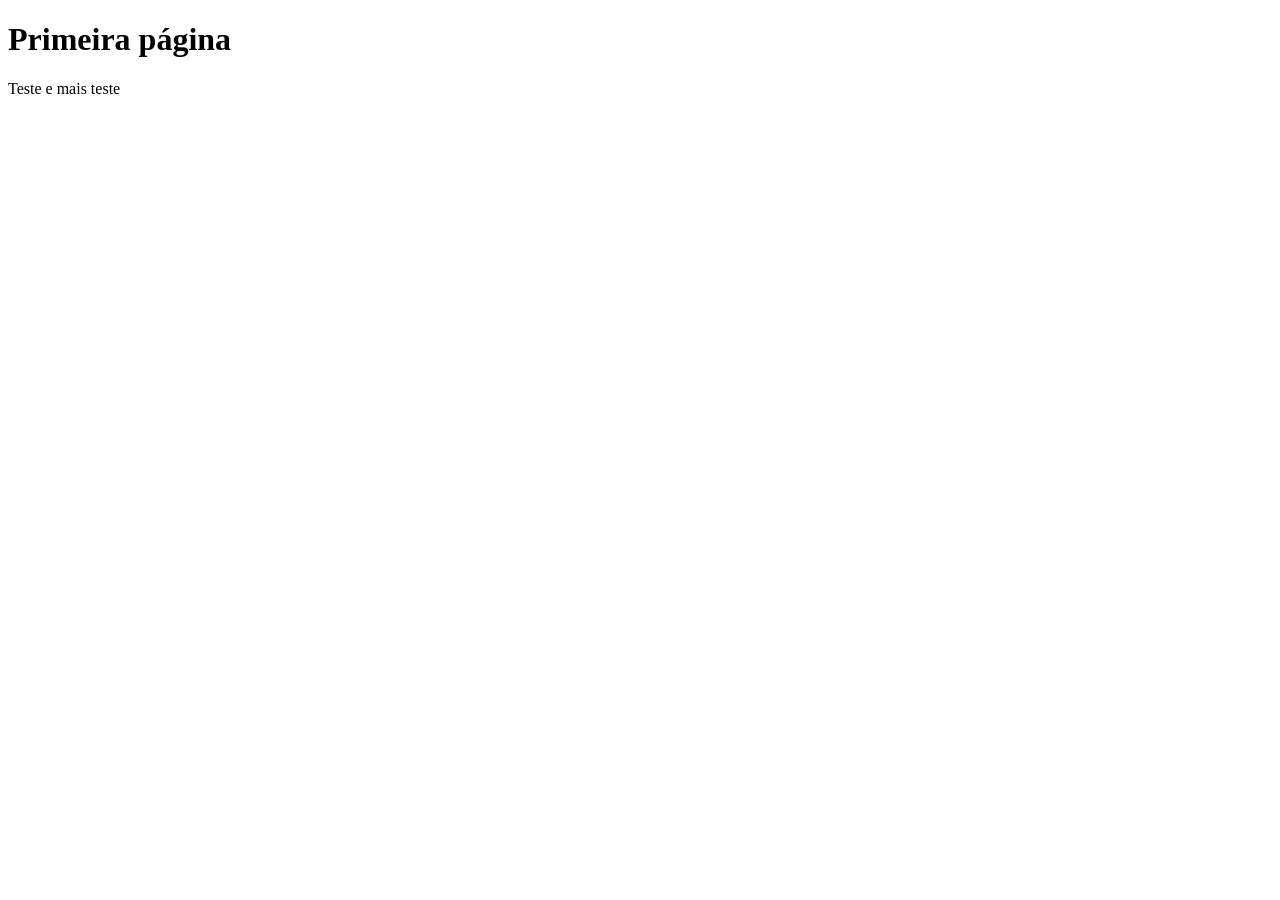
<file: index.html>
<!DOCTYPE html>
<html lang="en">

<head>
    <meta charset="UTF-8">
    <meta name="viewport" content="width=device-width, initial-scale=1.0">
    <title>Primeira página com CSS</title>
</head>

<body>
    <h1>Primeira página</h1>
    <p>Teste e mais teste</p>
</body>

</html>
</file>
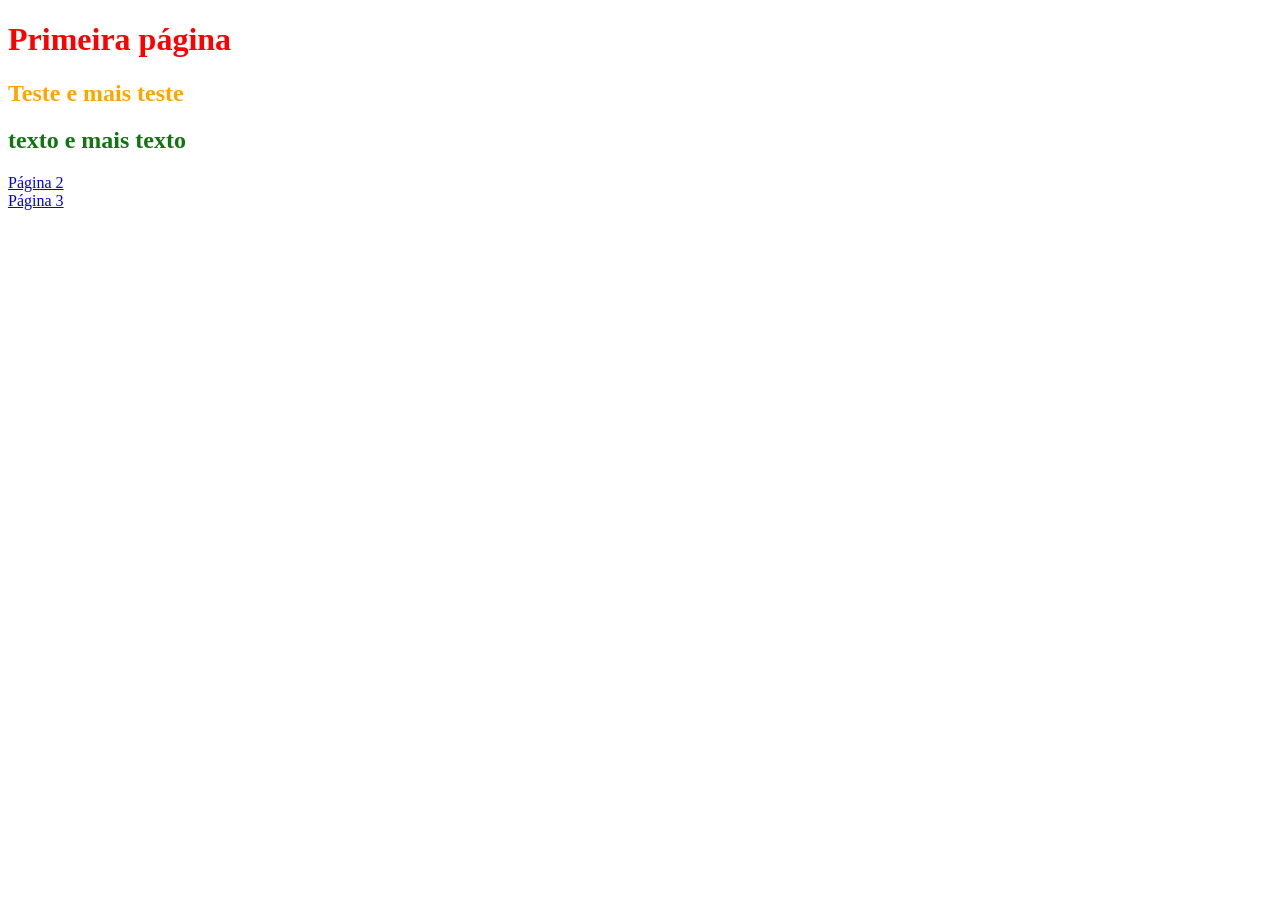
<file: teste.html&css/index.html>
<!DOCTYPE html>
<html lang="en">

<head>
    <meta charset="UTF-8">
    <meta name="viewport" content="width=device-width, initial-scale=1.0">
    <title>Primeira página com CSS</title>
</head>
<style>
    h1 {
        color: red;
    }

    h2 {
        color: orange;
    }
</style>

<body>
    <h1>Primeira página</h1>
    <h2>Teste e mais teste</h2>
    <h2 style="color: rgb(17, 116, 17);">texto e mais texto</h2>
    <a href="index2.html">Página 2</a><br>
    <a href="index3.html">Página 3</a>
</body>

</html>
</file>
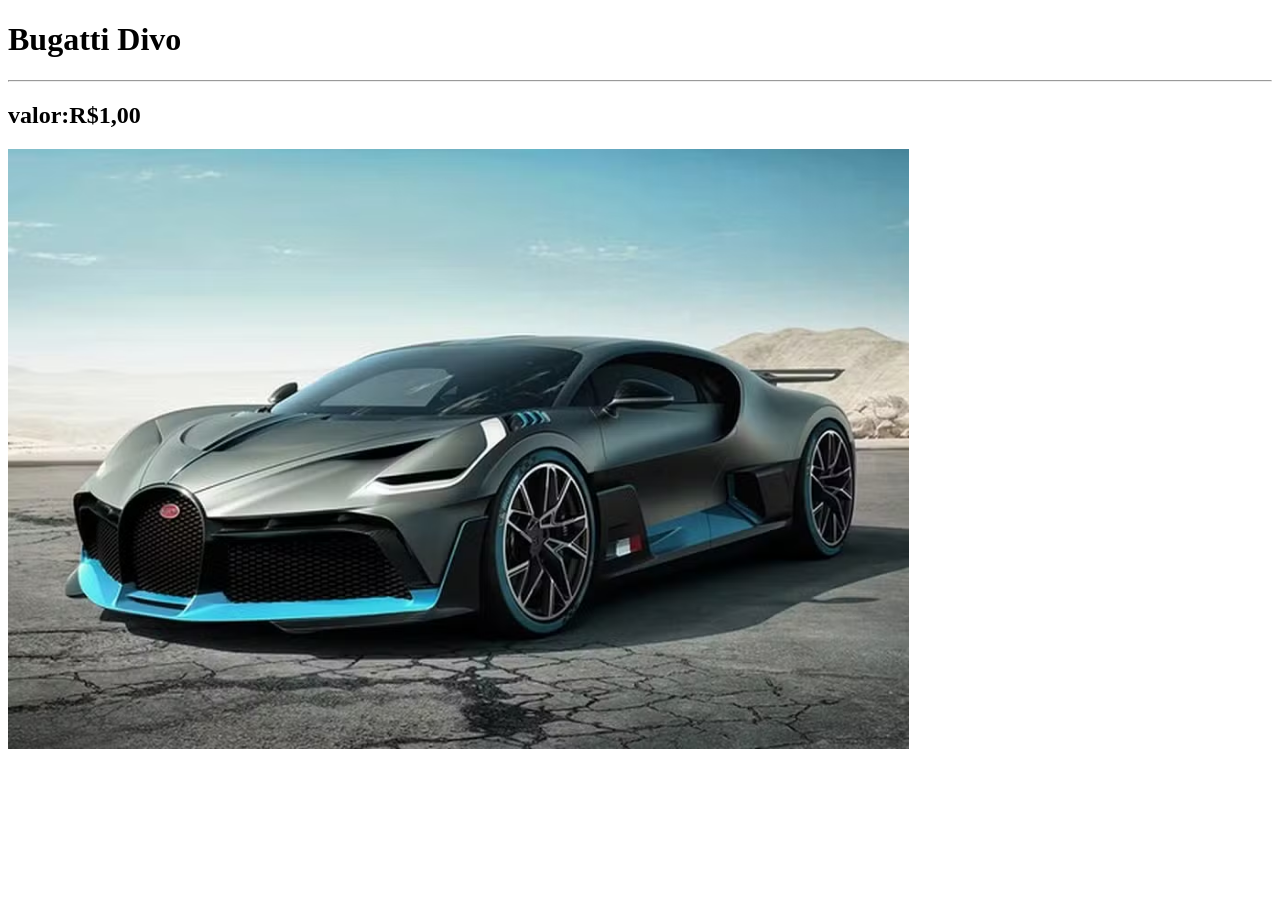
<file: teste.html&css/bugatti.html>
<!DOCTYPE html>
<html lang="en">

<head>
    <meta charset="UTF-8">
    <meta name="viewport" content="width=device-width, initial-scale=1.0">
    <title>Bugatti Divo</title>
</head>

<body>
    <h1>Bugatti Divo</h1>
    <hr>
    <h2>valor:R$1,00</h2>
    <img src="Bugatti Ronaldo.avif" height="600px">
</body>

</html>
</file>
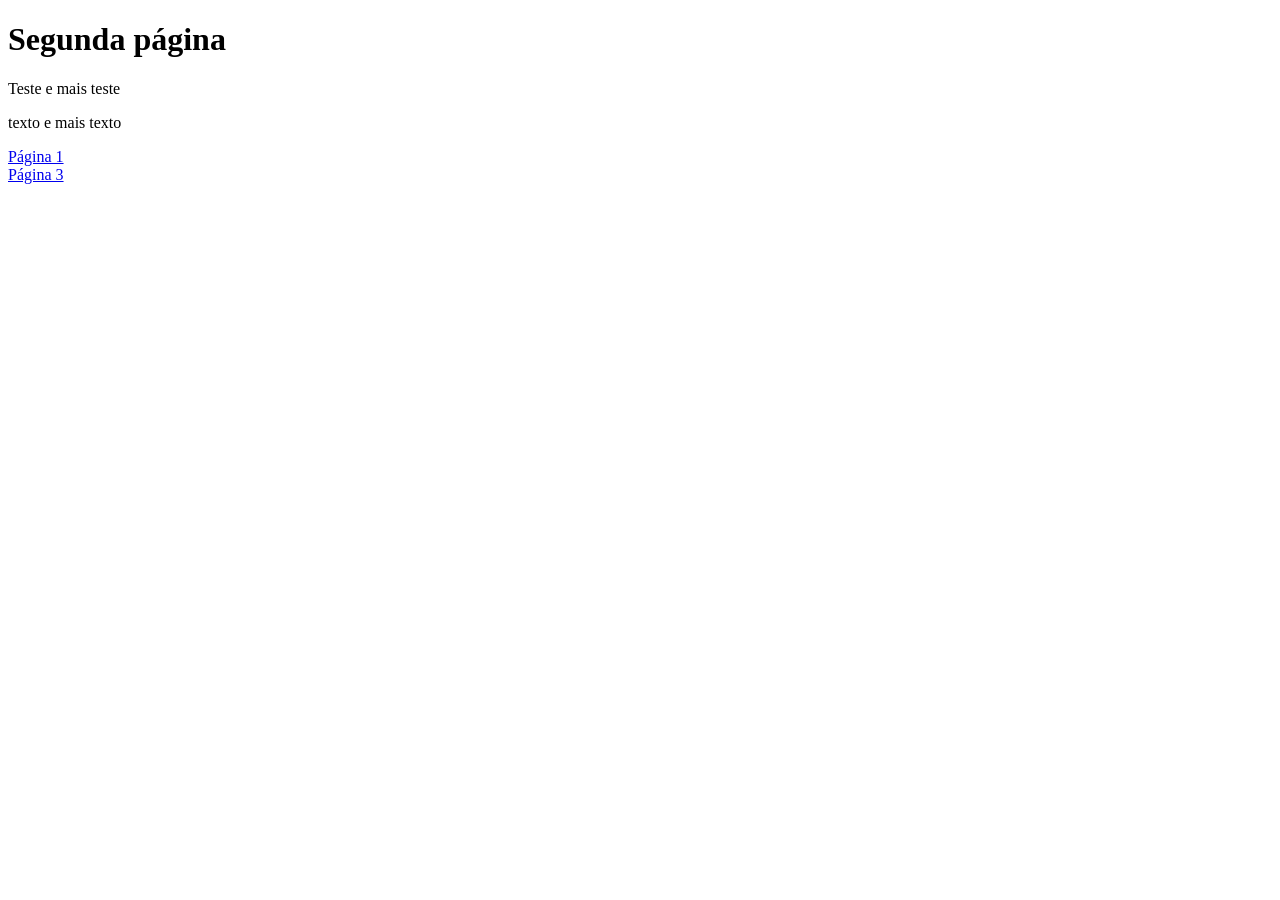
<file: teste.html&css/index2.html>
<!DOCTYPE html>
<html lang="en">

<head>
    <meta charset="UTF-8">
    <meta name="viewport" content="width=device-width, initial-scale=1.0">
    <title>Document</title>
</head>

<body>
    <h1>Segunda página</h1>
    <p>Teste e mais teste</p>
    <p>texto e mais texto</p>
    <a href="index.html">Página 1</a><br>
    <a href="index3.html">Página 3</a>
</body>

</html>
</file>
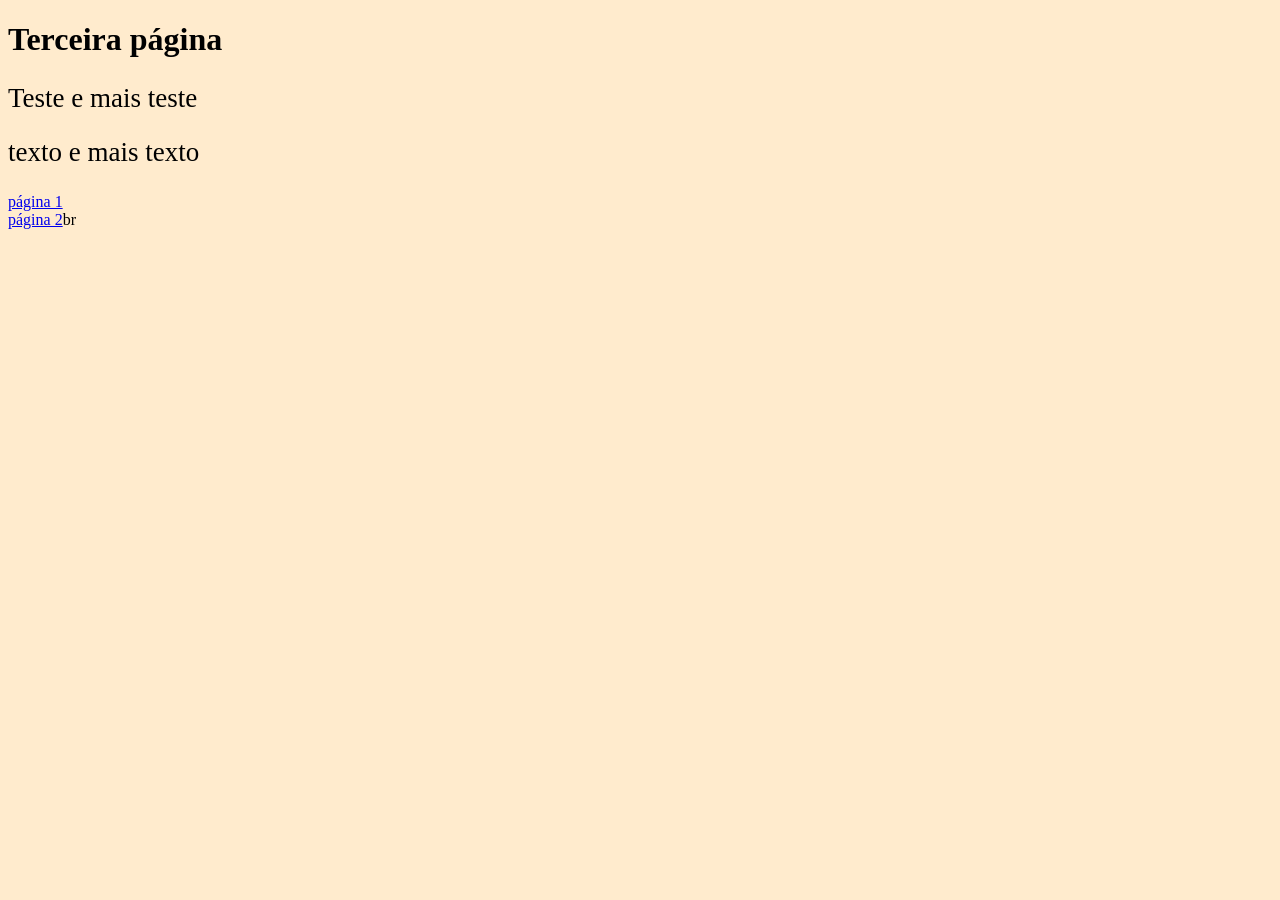
<file: teste.html&css/index3.html>
<!DOCTYPE html>
<html lang="en">

<head>
    <meta charset="UTF-8">
    <meta name="viewport" content="width=device-width, initial-scale=1.0">
    <title>Document</title>
    <link rel="stylesheet" href="estilo.CSS">
</head>

<body>
    <h1>Terceira página</h1>
    <p>Teste e mais teste</p>
    <p>texto e mais texto</p>
    <a href="index.html">página 1</a><br>
    <a href="index2.html">página 2</a>br
</body>

</html>
</file>
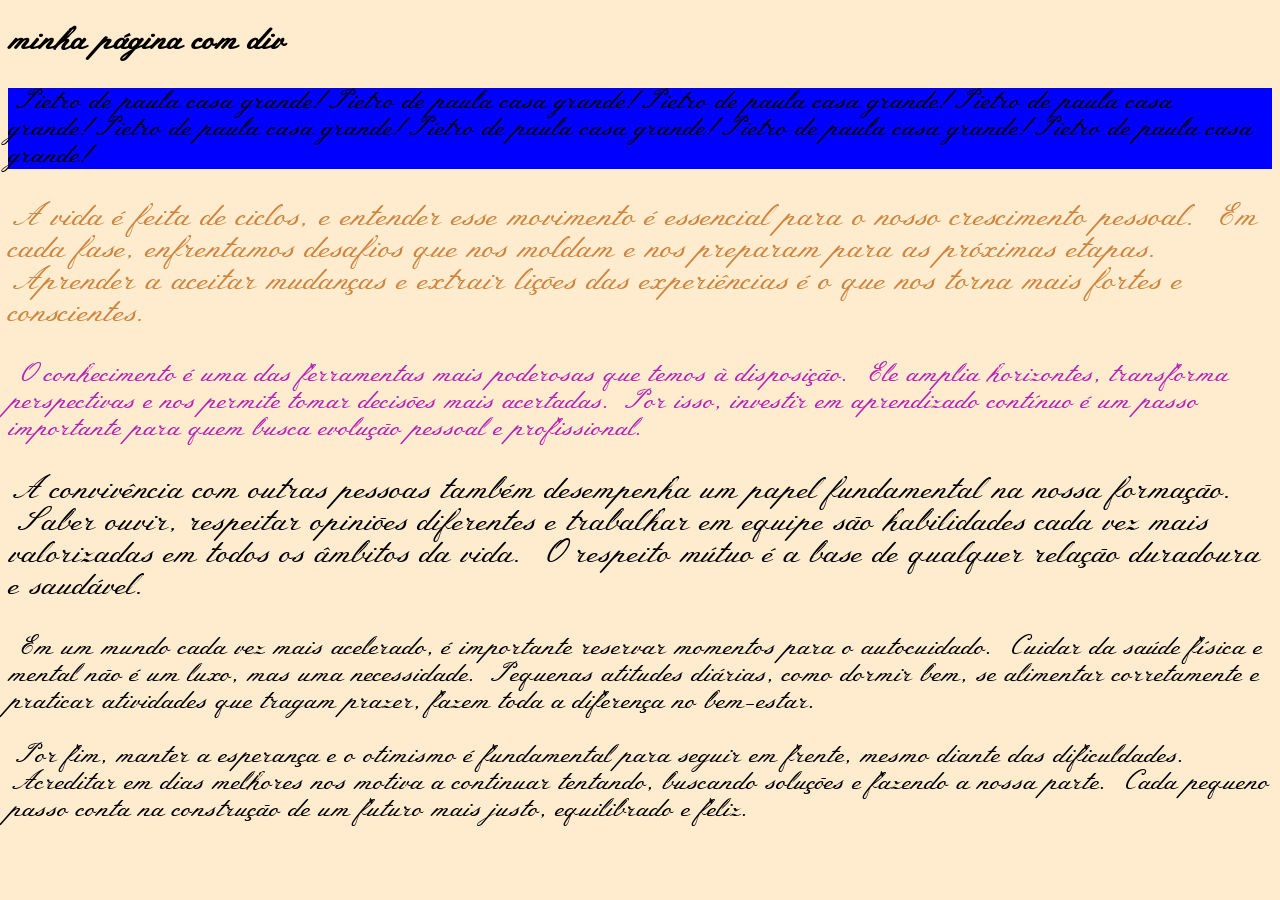
<file: teste.html&css/index4.html>
<!DOCTYPE html>
<html lang="en">

<head>
    <meta charset="UTF-8">
    <meta name="viewport" content="width=device-width, initial-scale=1.0">
    <title>Minha página com div</title>
    <link rel="stylesheet" href="estilo.CSS">
    <link rel="preconnect" href="https://fonts.googleapis.com">
    <link rel="preconnect" href="https://fonts.gstatic.com" crossorigin>
    <link href="https://fonts.googleapis.com/css2?family=Meie+Script&display=swap" rel="stylesheet">
</head>

<body>
    <h1>minha página com div</h1>
    <div>
        <p>Pietro de paula casa grande!Pietro de paula casa grande!Pietro de paula casa grande!Pietro de paula casa
            grande!Pietro de paula casa grande!Pietro de paula casa grande!Pietro de paula casa grande!Pietro de paula
            casa grande!</p>
    </div>
    <p id="primeiro" class="turmaA">A vida é feita de ciclos, e entender esse movimento é essencial para o nosso
        crescimento pessoal.
        Em cada fase,
        enfrentamos desafios que nos moldam e nos preparam para as próximas etapas. Aprender a aceitar mudanças e
        extrair lições das experiências é o que nos torna mais fortes e conscientes.</p>
    <p id="segundo">O conhecimento é uma das ferramentas mais poderosas que temos à disposição. Ele amplia horizontes,
        transforma
        perspectivas e nos permite tomar decisões mais acertadas. Por isso, investir em aprendizado contínuo é um passo
        importante para quem busca evolução pessoal e profissional.</p>
    <p class="turmaA">A convivência com outras pessoas também desempenha um papel fundamental na nossa formação. Saber
        ouvir, respeitar
        opiniões diferentes e trabalhar em equipe são habilidades cada vez mais valorizadas em todos os âmbitos da vida.
        O respeito mútuo é a base de qualquer relação duradoura e saudável.</p>
    <p>Em um mundo cada vez mais acelerado, é importante reservar momentos para o autocuidado. Cuidar da saúde física e
        mental não é um luxo, mas uma necessidade. Pequenas atitudes diárias, como dormir bem, se alimentar corretamente
        e praticar atividades que tragam prazer, fazem toda a diferença no bem-estar.</p>
    <p>Por fim, manter a esperança e o otimismo é fundamental para seguir em frente, mesmo diante das dificuldades.
        Acreditar em dias melhores nos motiva a continuar tentando, buscando soluções e fazendo a nossa parte. Cada
        pequeno passo conta na construção de um futuro mais justo, equilibrado e feliz.</p>
</body>


</html>
</file>
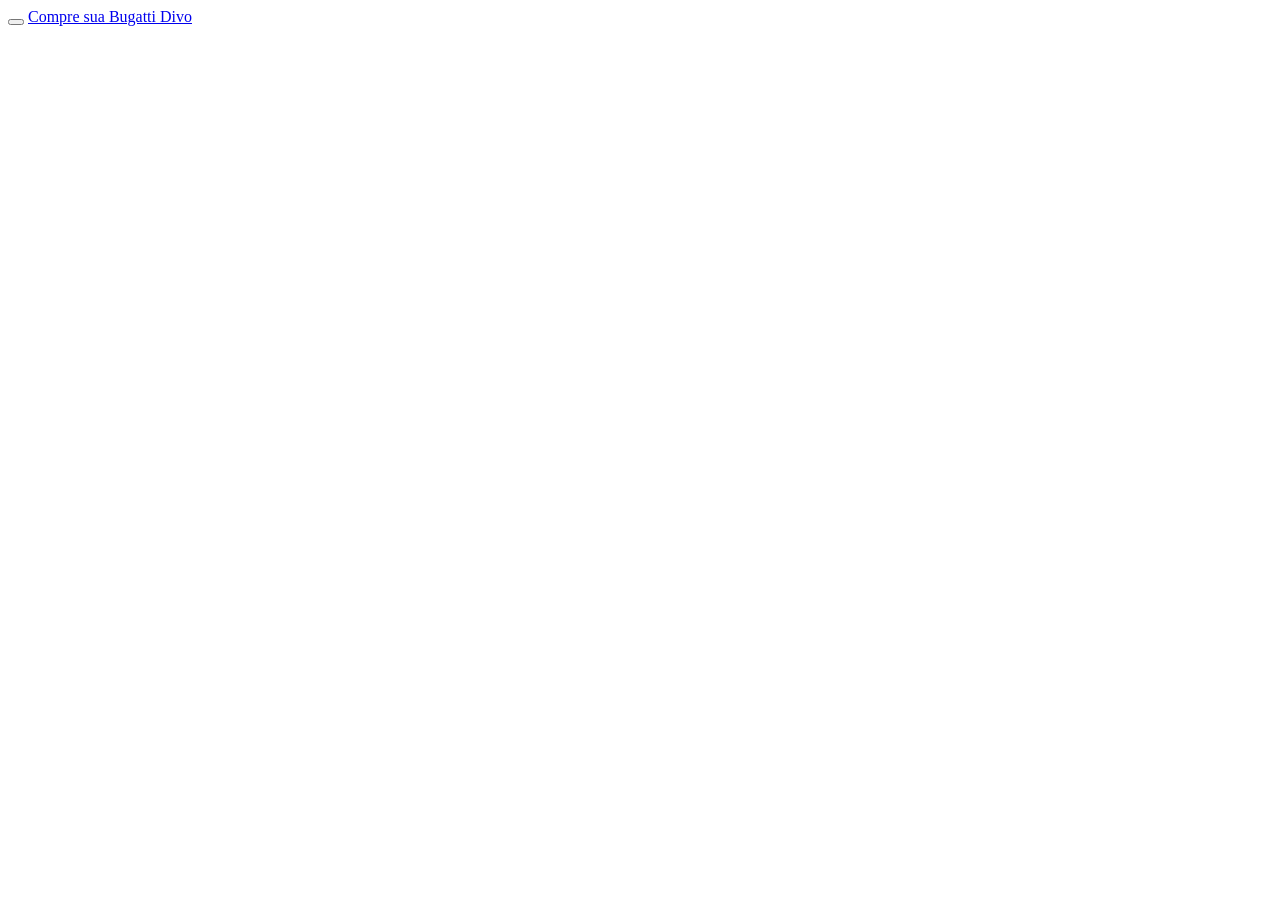
<file: teste.html&css/index5.html>
<!DOCTYPE html>
<html lang="en">

<head>
    <meta charset="UTF-8">
    <meta name="viewport" content="width=device-width, initial-scale=1.0">
    <title>Conssecionária Ronaldo</title>
</head>

<body>
    <button></button>

    <a href="bugatti.html">Compre sua Bugatti Divo</a>
</body>

</html>
</file>
<file: teste.html&css/estilo.CSS>
body {
    background-color: blanchedalmond;
}

h1 {
    color: black;
    font-family: "Meie Script", cursive;
}

p {
    color: black;
    font-size: 27px;
    /* tamanho da fonte/letra*/
    line-height: 1;
    /*espaçamento entre linhas*/
    font-family: "Meie Script", cursive;
}

#primeiro {
    color: peru;
}

#segundo {
    color: rgb(182, 35, 182);
}

.turmaA {
    font-size: xx-large;
}

div {
    height: 100%;
    width: 100%;
    background-color: blue;
    overflow: visible;

}
</file>
